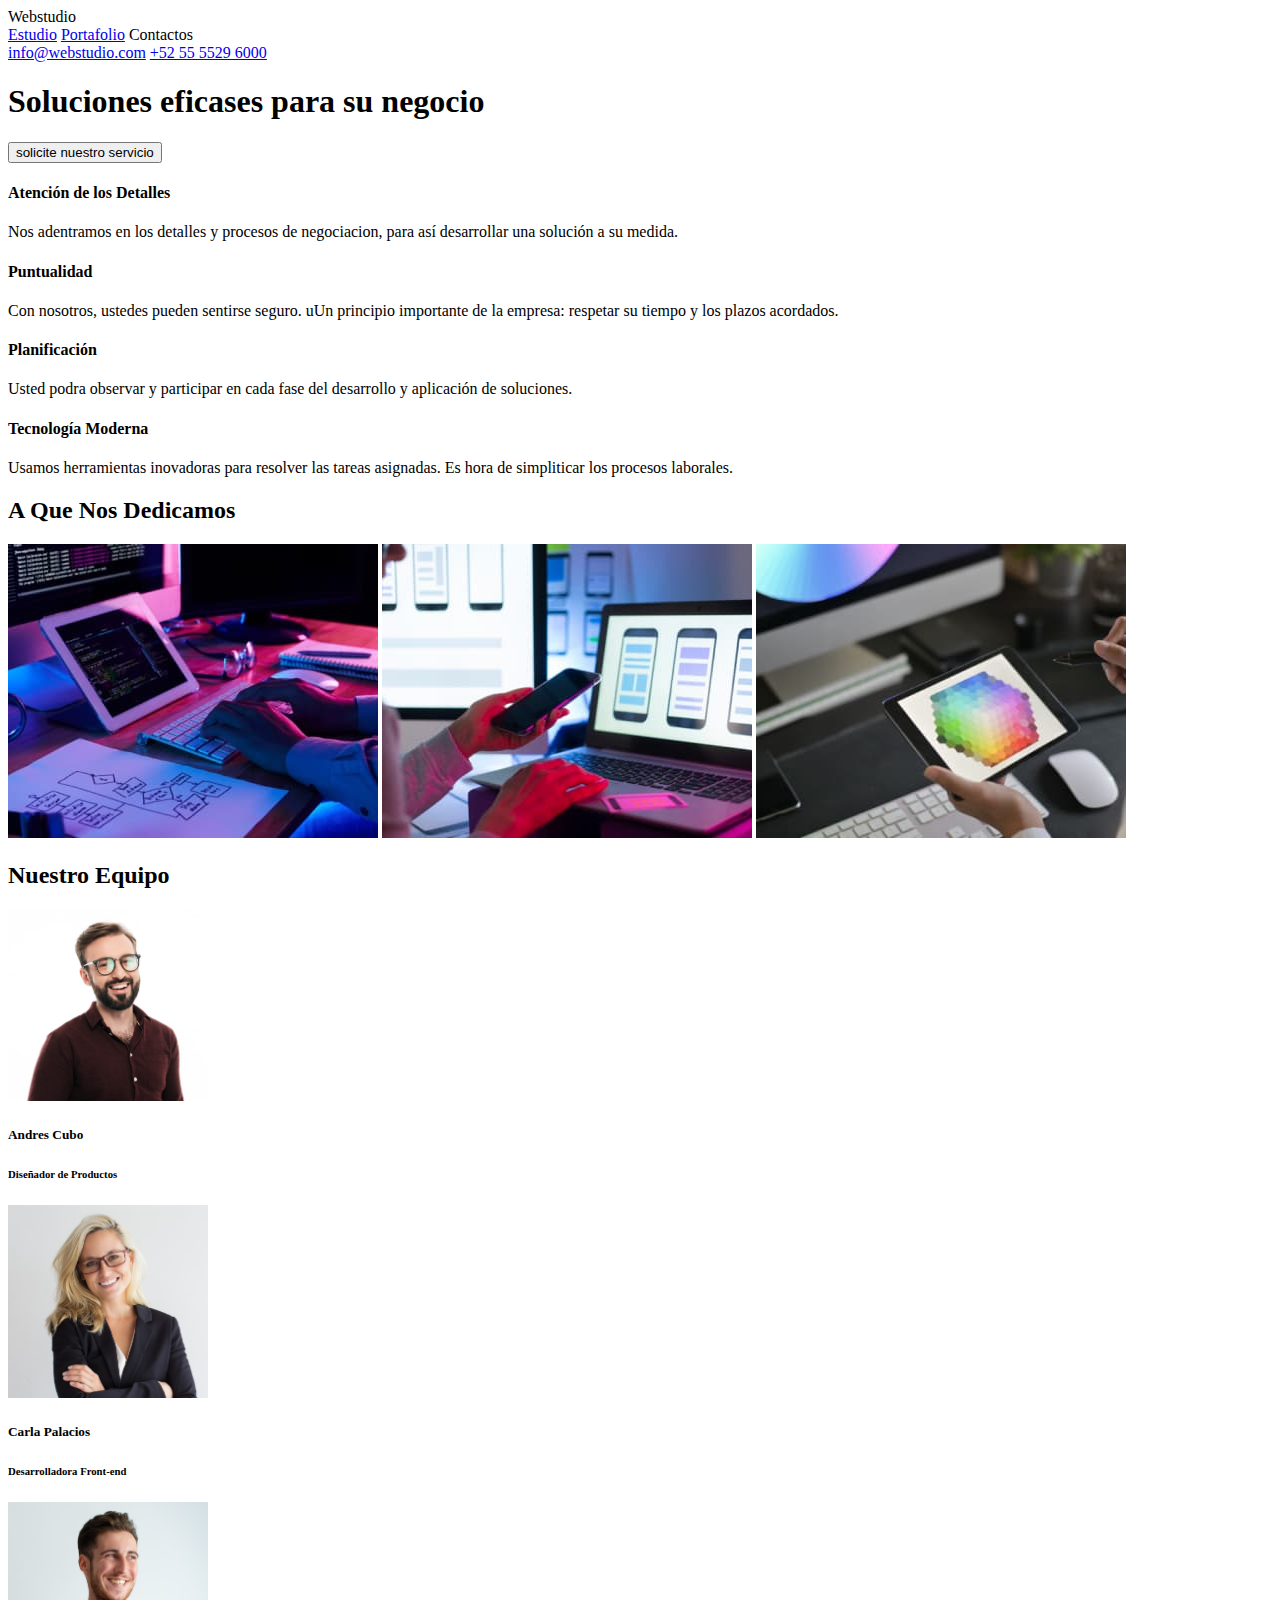
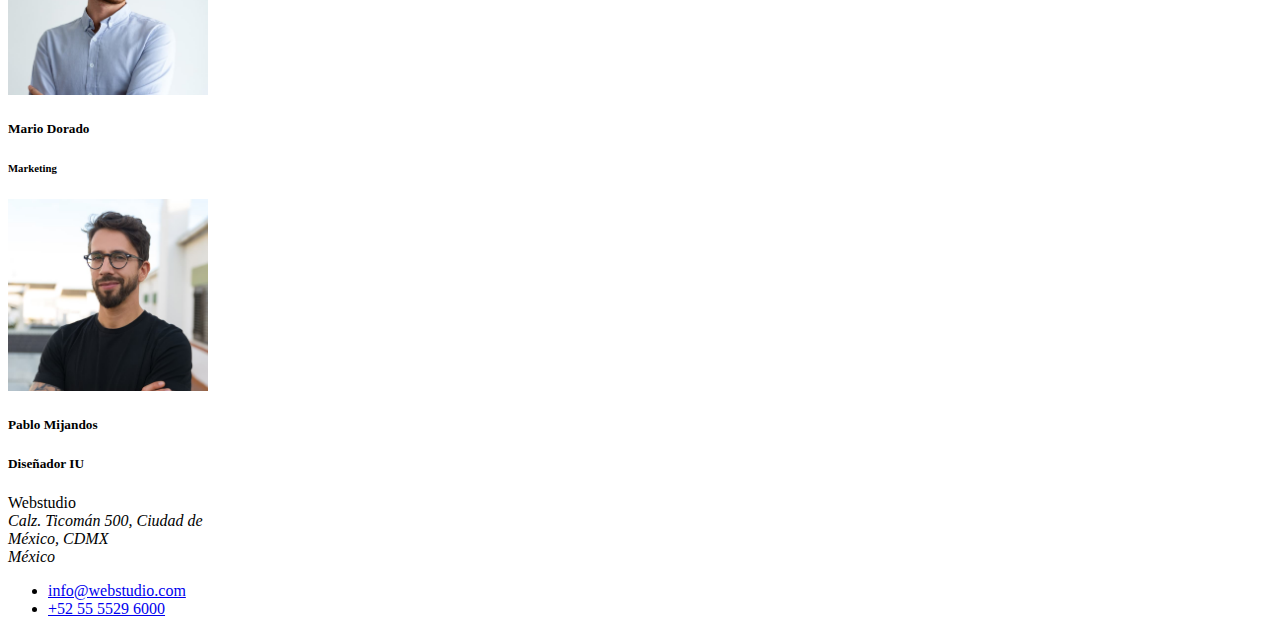
<file: index.html>
<!DOCTYPE html>
<html lang="en">
<head>
    <meta charset="UTF-8">
    <meta http-equiv="X-UA-Compatible" content="IE=edge">
    <meta name="viewport" content="width=device-width, initial-scale=1.0">
    <title>Webstudio</title>
    <!--fonts-->
<link rel="preconnect" href="https://fonts.googleapis.com">
<link rel="preconnect" href="https://fonts.gstatic.com" crossorigin>
<link href="https://fonts.googleapis.com/css2?family=Raleway:wght@700&family=Roboto:wght@400;500;700;900&display=swap"
    rel="stylesheet">
    <!--link to CSS stylesheets-->
    <link rel="stylesheet" href="C:\Users\etmre\OneDrive\Desktop\GoIT\hmwk2\CSS\styles.css">
    <!--normalize CSS-->
    <link href="https://necolas.github.io/normalize.css/8.0.1/normalize.css">
</head>
<body>
    <header>
    <div>
        <a class="fraleway">Webstudio</a>
        <nav class="top">
            <a href="index.html">Estudio</a>
            <a href="portafolio.html">Portafolio</a>
            <a alt="contactos">Contactos</a>
        </nav>
        <div class="top">
            <a href="mailto:info@webstudio.com">info@webstudio.com</a>
            <a href="tel:+52 55 5529 6000">+52 55 5529 6000</a>
        </div>
    </div>
    <div class="headmain">
        <h1>Soluciones eficases para su negocio </h1>
        <button class="indexbutton">solicite nuestro servicio</button>
    </div>
    </header>
    <main>
        <div>
            <h4>Atención de los Detalles</h4>
            <p>Nos adentramos en los detalles y procesos de negociacion,
            para así desarrollar una solución a su medida.</p>
        </div>
        <div>
            
            <h4>Puntualidad</h4>
            <p>Con nosotros, ustedes pueden sentirse seguro. uUn principio importante de la empresa:
            respetar su tiempo y los plazos acordados.</p>
        </div>
        <div>
           
            <h4>Planificación</h4>
        <p> Usted podra observar y participar en cada fase del desarrollo y aplicación de soluciones.</p>
        </div>
        <div>
          <h4>Tecnología Moderna</h4>
        <p> Usamos herramientas inovadoras para resolver las tareas asignadas. Es hora de simpliticar los procesos
            laborales.</p>
        </div>
        <div>
            <h2> A Que Nos Dedicamos</h2>
            <img  class="imgtech1"  src="images/index/tech1.jpg" alt="photo 1" width="370" />
            <img class="imgtech2" src="images/index/tech2.jpg" alt="photo 2" width="370" />
            <img class="imgtech3" src="images/index/tech3.jpg" alt="photo 3" width="370" />
            <div>
                <h2>Nuestro Equipo</h2>
                <div class="divn1">
                    <img class="imgnerd1" src="images/index/AC.jpg" alt="andres cubo" width="200" />
                        <h5>Andres Cubo</h5>
                        <h6> Diseñador de Productos</h6>
                </div>  
                <div class="divn2"> 
                    <img class="imgnerd2" src="images/index/CP.jpg" alt="Carla Palacios" width="200" />
                        <h5>Carla Palacios</h5>
                        <h6>Desarrolladora Front-end</h6>
                 </div>       
                <div class="divn3">
                    <img class="imgnerd3" src="images/index/MD.jpg" alt="Mario Dorado" width="200" />
                        <h5>Mario Dorado</h5>
                        <h6>Marketing</h6>
                </div>
                <div class="divn4">
                     <img class="imgnerd4" src="images/index/PM.jpg" alt="Pablo Mijandos" width="200" />
                        <h5>Pablo Mijandos</h5>
                        <h5>Diseñador IU</h5>
                </div>
            </div>
    </main>
    <footer class="bottom" >
            <a class="fraleway">Webstudio</a>
        <address>
            Calz. Ticomán 500, Ciudad de <br>
            México, CDMX<br>
            México<br>
        </address>
        <ul>
            <li><a href="mailto:info@webstudio.com">info@webstudio.com</a></li>
            <li><a href="tel:+52 55 5529 6000">+52 55 5529 6000</a></li>
    </footer>          
</body>
</html>
</file>
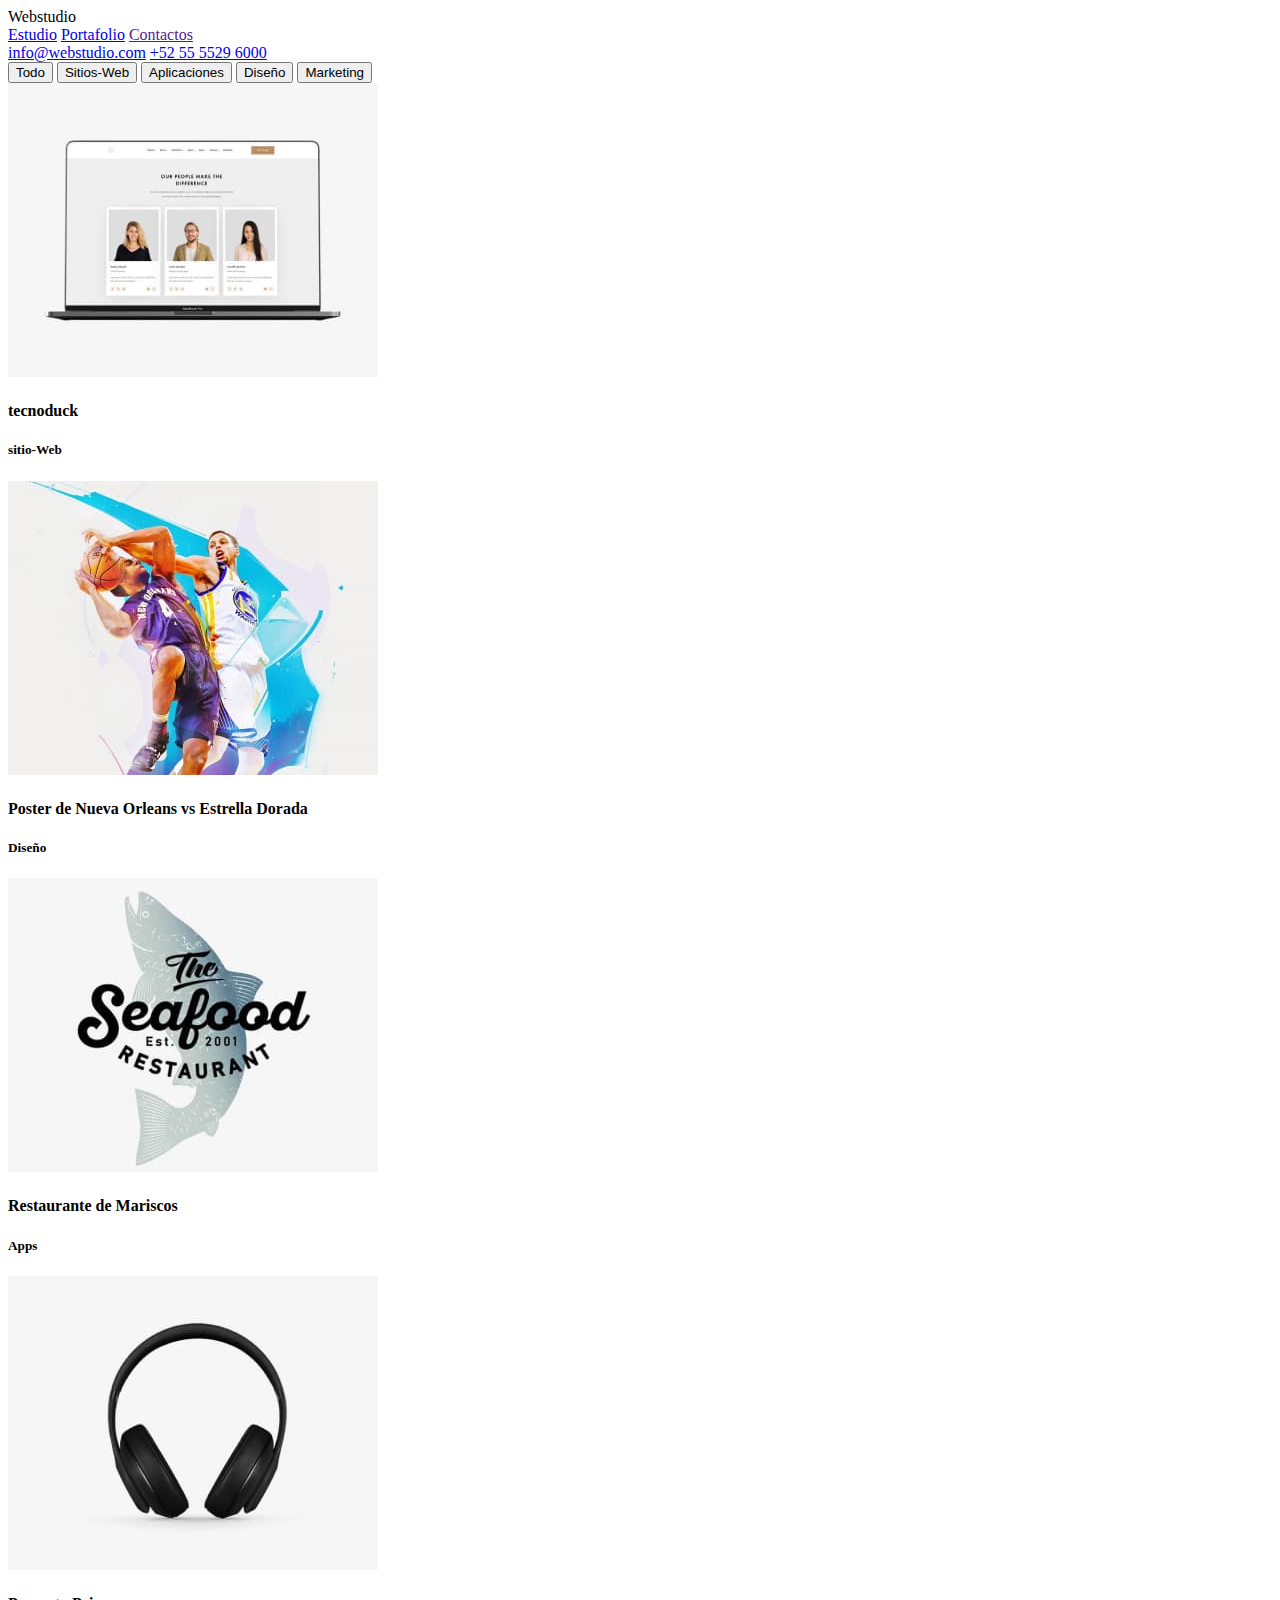
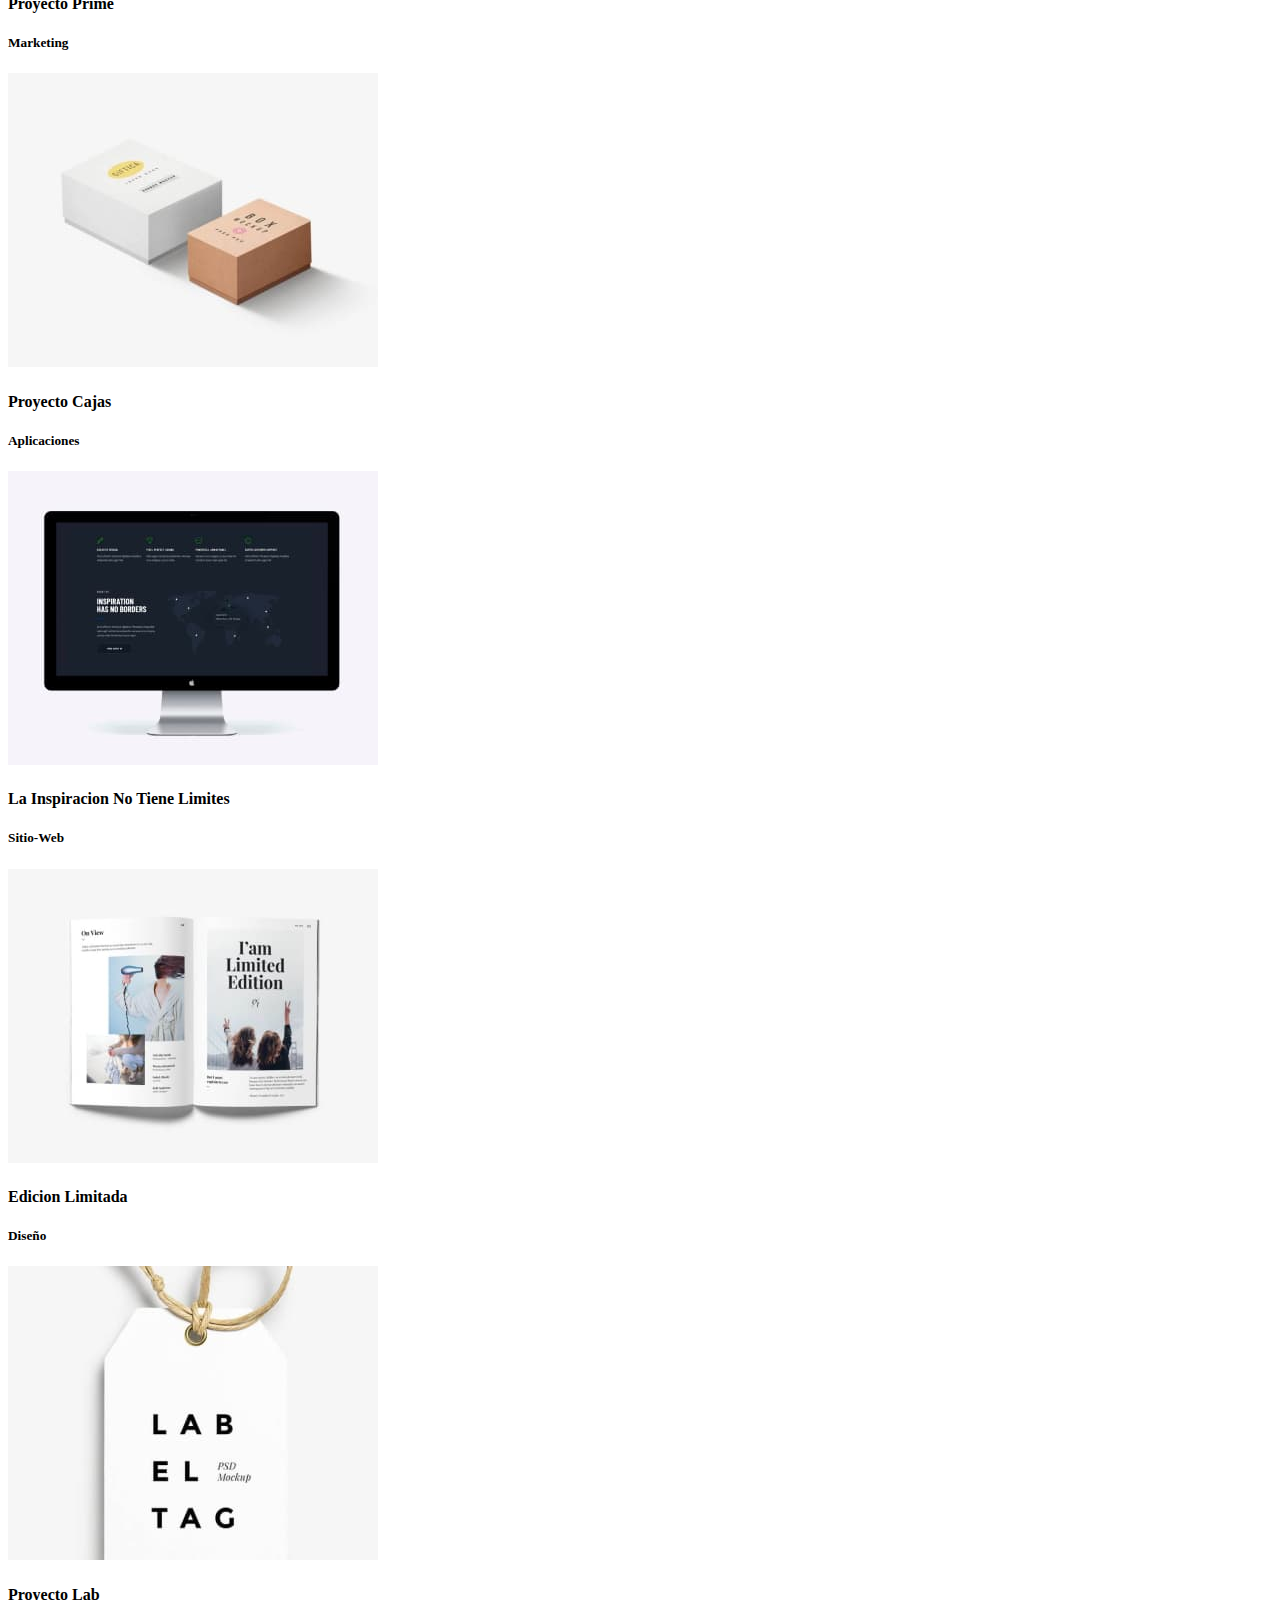
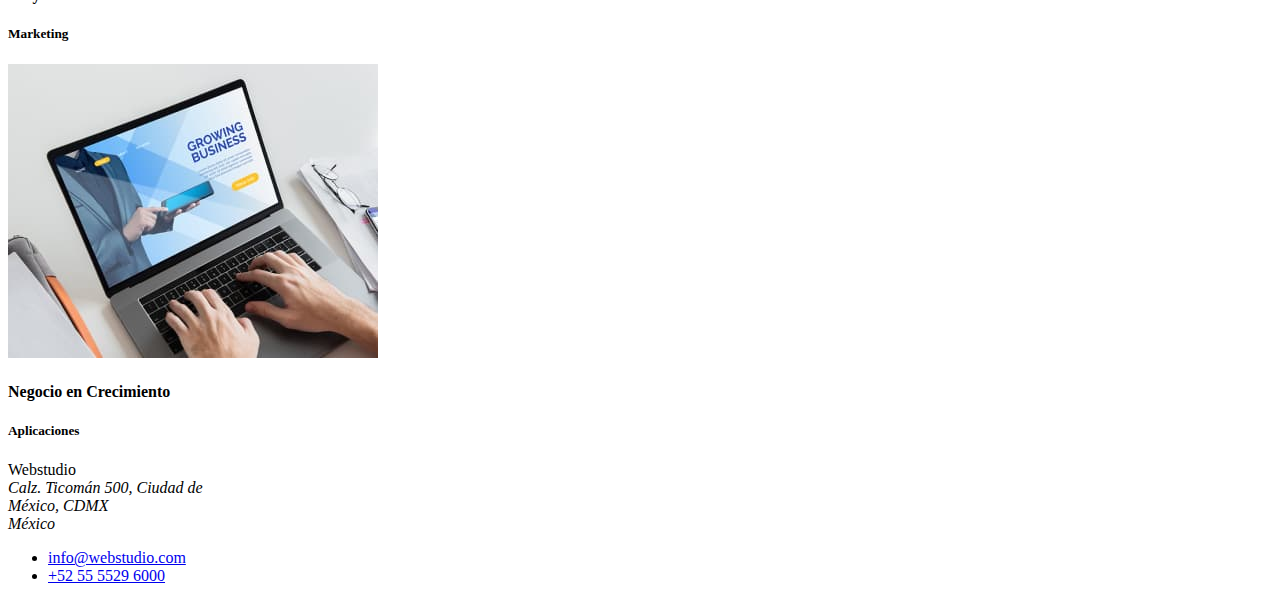
<file: portafolio.html>
<!DOCTYPE html>
<html lang="en">
<head>
    <meta charset="UTF-8">
    <meta http-equiv="X-UA-Compatible" content="IE=edge">
    <meta name="viewport" content="width=device-width, initial-scale=1.0">
    <title>Portafolio</title>
    <link rel="preconnect" href="https://fonts.googleapis.com">
    <link rel="preconnect" href="https://fonts.gstatic.com" crossorigin>
    <link href="https://fonts.googleapis.com/css2?family=Raleway:wght@700&family=Roboto:wght@400;500;700;900&display=swap"
        rel="stylesheet">
</head>
<body>
    <header>
         <div>
            <a class="fraleway">Webstudio</a>
            <nav class="top">
                <a href="index.html">Estudio</a>
                <a href="portafolio.html">Portafolio</a>
                <a href="">Contactos</a>
            </nav>
            <div class="top">
                <a href="mailto:info@webstudio.com">info@webstudio.com</a>
                <a href="tel:+52 55 5529 6000">+52 55 5529 6000</a>
            </div>
        </div>
    </header>
    <main>
        <div>
            <button>Todo</button>
            <button>Sitios-Web</button>
            <button>Aplicaciones</button>
            <button>Diseño</button>
            <button>Marketing</button>
        </div>
        <div>
            <img src="images/Portafolio/tecnoduck.jpg" alt="sitio-Web" width="370" />
            <h4><b>tecnoduck</b></h4>
            <h5>sitio-Web</h5>
        </div>
        <div>
            <img src="images/Portafolio/poster.jpg" alt="Diseño" width="370" />
            <h4><b>Poster de Nueva Orleans vs Estrella Dorada</b></h4>
            <h5>Diseño</h5>
        </div>
        <div>
            <img src="images/Portafolio/mariscos.jpg" alt="Apps" width="370" />
         <h4><b>Restaurante de Mariscos</b></h4>
            <h5>Apps</h5>
        </div>
        <div>
            <img src="images/Portafolio/p.prime.jpg" alt="Marketing" width="370" />
            <h4><b>Proyecto Prime</b></h4>
            <h5>Marketing</h5>
        </div>
        <div>
            <img src="images/Portafolio/p.cajas.jpg" alt="Aplicaciones" width="370" />
            <h4><b>Proyecto Cajas</b></h4>
            <h5>Aplicaciones</h5>
        </div>
        <div>
            <img src="images/Portafolio/inspiracion.jpg" alt="Sitio-Web" width="370" />
            <h4><b>La Inspiracion No Tiene Limites</b></h4>
            <h5>Sitio-Web</h5>
        </div>
        <div>
            <img src="images/Portafolio/edicionlimitada.jpg" alt="Diseño" width="370" />
            <h4><b>Edicion Limitada</b></h4>
            <h5>Diseño</h5>
        </div>
        <div>
            <img src="images/Portafolio/p.lab.jpg" alt="Marketing" width="370" />
            <h4><b>Proyecto Lab</b></h4>
            <h5>Marketing</h5>
        </div>
        <div>
            <img src="images/Portafolio/negocio.jpg" alt="Aplicaciones" width="370" />
            <h4><b>Negocio en Crecimiento</b></h4>
            <h5>Aplicaciones</h5>
        </div>
    </main>
    <footer class="bottom">
        <a class="fraleway">Webstudio</a>
        <address>
            Calz. Ticomán 500, Ciudad de <br>
            México, CDMX<br>
            México<br>
        </address>
        <ul>
            <li><a href="mailto:info@webstudio.com">info@webstudio.com</a></li>
            <li><a href="tel:+52 55 5529 6000">+52 55 5529 6000</a></li>
    </footer>
</body>
</html>
</file>
